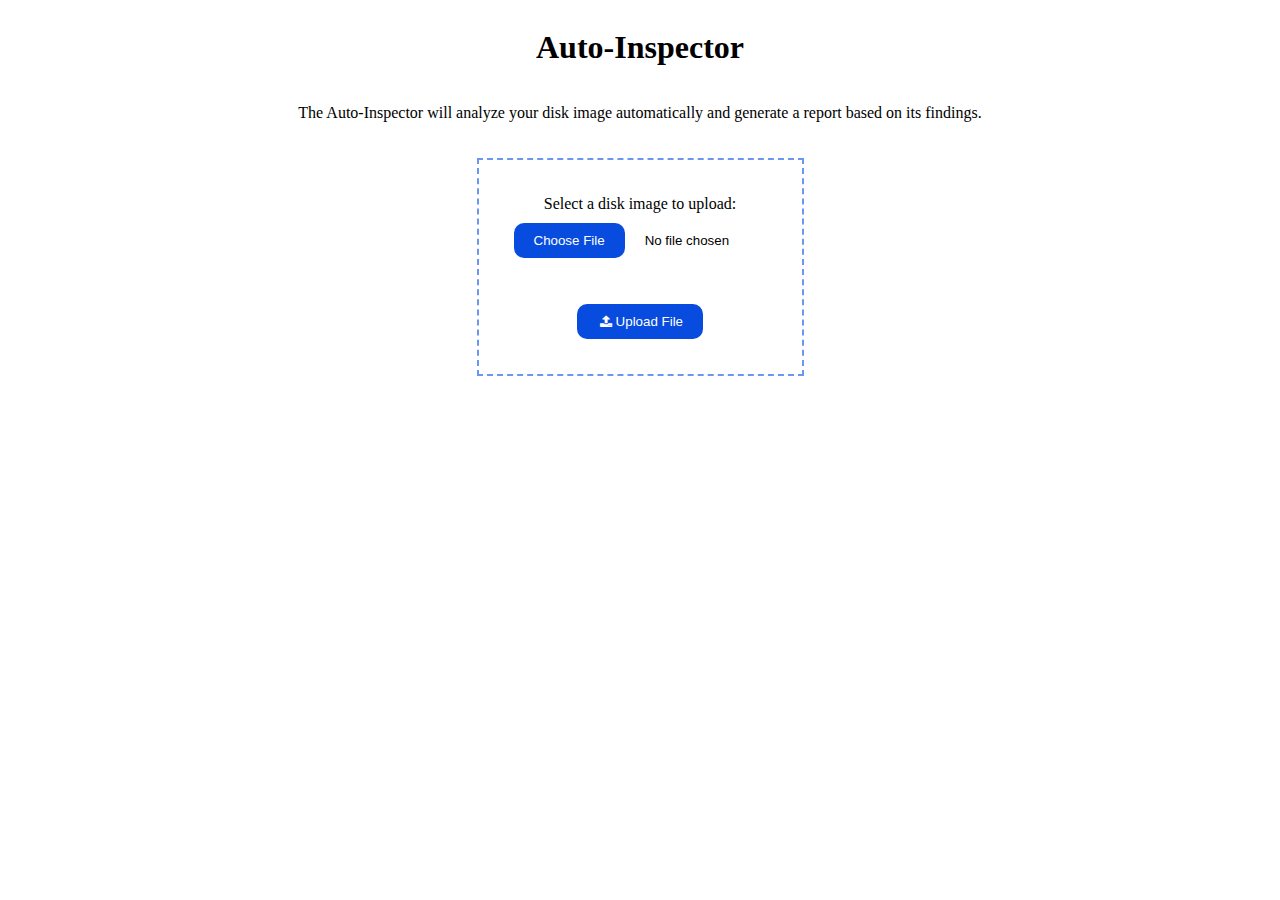
<file: index.html>
<!DOCTYPE html>
<html>
<head>
	<title>File Upload Form</title>
    <link rel="stylesheet" href="forensics.css">
    <link rel="stylesheet" href="./fontello-8b19267d/css/upload.css">
</head>
<body>
    <div class="vert">
        <h1>Auto-Inspector</h1>
        <p>The Auto-Inspector will analyze your disk image automatically and generate a report based on its findings.</p>
        <form action="uploads" method="post" enctype="multipart/form-data">
            <span class="vert box">
                <label style="margin:5px" for="file">Select a disk image to upload:</label>
                <input style="margin:5px" type="file" name="file" id="file"><br><br>
                <button style="margin:5px" type="submit" class="icon-upload" >Upload File</button>
            </span>
        </form>
    </div>
</body>
</html>
</file>
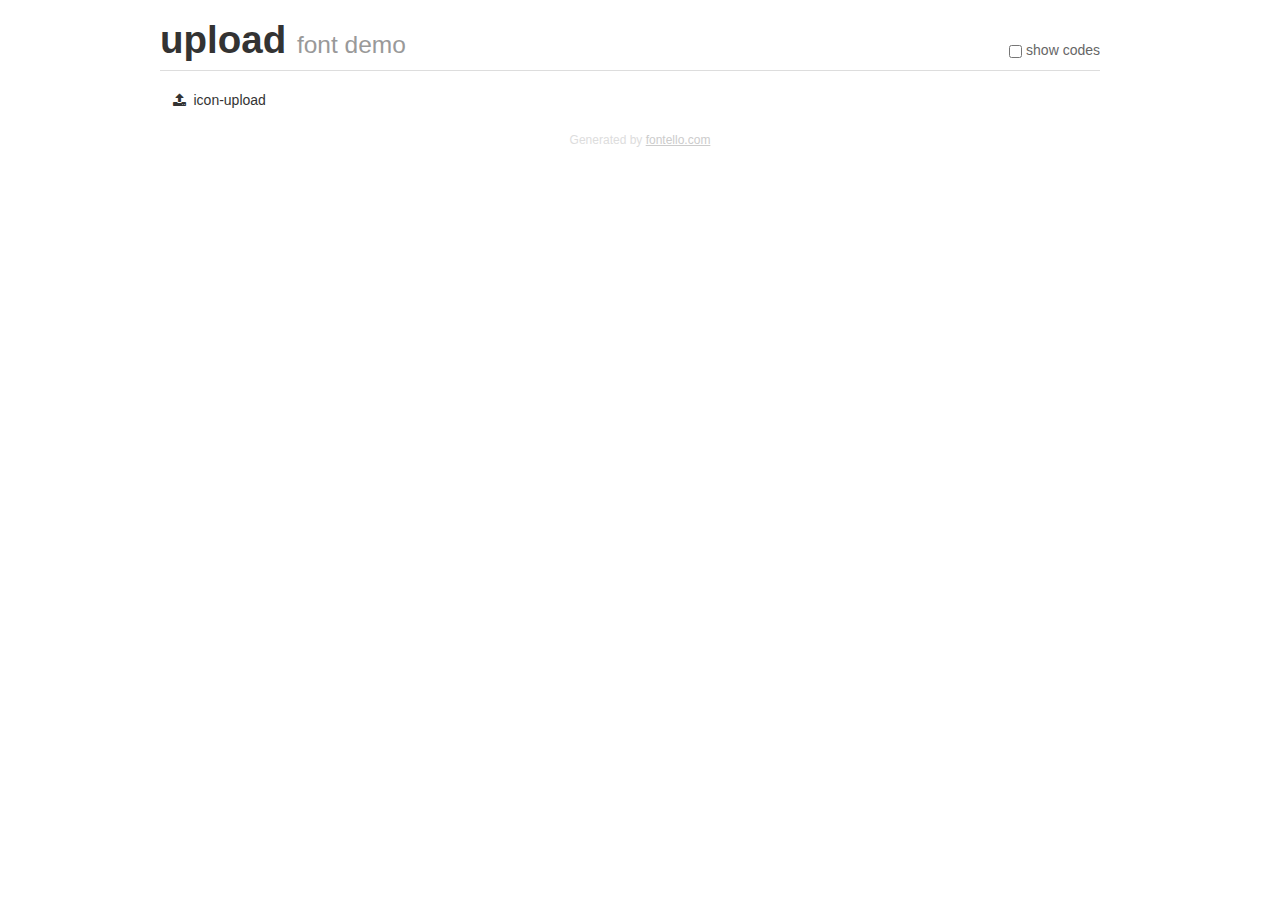
<file: fontello-8b19267d/demo.html>
<!DOCTYPE html>
<html>
  <head>
  <!--[if lt IE 9]><script language="javascript" type="text/javascript" src="//html5shim.googlecode.com/svn/trunk/html5.js"></script><![endif]-->
  <meta charset="UTF-8">
  <style>
    html {
      font-size: 100%;
      -webkit-text-size-adjust: 100%;
      -ms-text-size-adjust: 100%;
    }
    a:focus {
      outline: thin dotted #333;
      outline: 5px auto -webkit-focus-ring-color;
      outline-offset: -2px;
    }
    a:hover,
    a:active {
      outline: 0;
    }
    input {
      margin: 0;
      font-size: 100%;
      vertical-align: middle;
      *overflow: visible;
      line-height: normal;
    }
    input::-moz-focus-inner {
      padding: 0;
      border: 0;
    }
    body {
      margin: 0;
      font-family: "Helvetica Neue", Helvetica, Arial, sans-serif;
      font-size: 14px;
      line-height: 20px;
      color: #333;
      background-color: #fff;
    }
    a {
      color: #08c;
      text-decoration: none;
    }
    a:hover {
      color: #005580;
      text-decoration: underline;
    }
    .row {
      margin-left: -20px;
      *zoom: 1;
    }
    .row:before,
    .row:after {
      display: table;
      content: "";
      line-height: 0;
    }
    .row:after {
      clear: both;
    }
    .span3 {
      float: left;
      min-height: 1px;
      margin-left: 20px;
      width: 220px;
    }
    .container {
      width: 940px;
      margin-right: auto;
      margin-left: auto;
      *zoom: 1;
    }
    .container:before,
    .container:after {
      display: table;
      content: "";
      line-height: 0;
    }
    .container:after {
      clear: both;
    }
    small {
      font-size: 85%;
    }
    h1 {
      margin: 10px 0;
      font-family: inherit;
      font-weight: bold;
      line-height: 20px;
      color: inherit;
      text-rendering: optimizelegibility;
      line-height: 40px;
      font-size: 38.5px;
    }
    h1 small {
      font-weight: normal;
      line-height: 1;
      color: #999;
      font-size: 24.5px;
    }

    body {
      margin-top: 90px;
    }
    .header {
      position: fixed;
      top: 0;
      left: 50%;
      margin-left: -480px;
      background-color: #fff;
      border-bottom: 1px solid #ddd;
      padding-top: 10px;
      z-index: 10;
    }
    .footer {
      color: #ddd;
      font-size: 12px;
      text-align: center;
      margin-top: 20px;
    }
    .footer a {
      color: #ccc;
      text-decoration: underline;
    }
    .the-icons {
      font-size: 14px;
      line-height: 24px;
    }
    .switch {
      position: absolute;
      right: 0;
      bottom: 10px;
      color: #666;
    }
    .switch input {
      margin-right: 0.3em;
    }
    .codesOn .i-name {
      display: none;
    }
    .codesOn .i-code {
      display: inline;
    }
    .i-code {
      display: none;
    }
    @font-face {
      font-family: 'upload';
      src: url('./font/upload.eot?99426622');
      src: url('./font/upload.eot?99426622#iefix') format('embedded-opentype'),
           url('./font/upload.woff?99426622') format('woff'),
           url('./font/upload.ttf?99426622') format('truetype'),
           url('./font/upload.svg?99426622#upload') format('svg');
      font-weight: normal;
      font-style: normal;
    }
    .demo-icon {
      font-family: "upload";
      font-style: normal;
      font-weight: normal;
      speak: never;
     
      display: inline-block;
      text-decoration: inherit;
      width: 1em;
      margin-right: .2em;
      text-align: center;
      /* opacity: .8; */
     
      /* For safety - reset parent styles, that can break glyph codes*/
      font-variant: normal;
      text-transform: none;
     
      /* fix buttons height, for twitter bootstrap */
      line-height: 1em;
     
      /* Animation center compensation - margins should be symmetric */
      /* remove if not needed */
      margin-left: .2em;
     
      /* You can be more comfortable with increased icons size */
      /* font-size: 120%; */
     
      /* Font smoothing. That was taken from TWBS */
      -webkit-font-smoothing: antialiased;
      -moz-osx-font-smoothing: grayscale;
     
      /* Uncomment for 3D effect */
      /* text-shadow: 1px 1px 1px rgba(127, 127, 127, 0.3); */
    }
    </style>
    <link rel="stylesheet" href="css/animation.css"><!--[if IE 7]><link rel="stylesheet" href="css/" + font.fontname + "-ie7.css"><![endif]-->
    <script>
      function toggleCodes(on) {
        var obj = document.getElementById('icons');
      
        if (on) {
          obj.className += ' codesOn';
        } else {
          obj.className = obj.className.replace(' codesOn', '');
        }
      }
    </script>
  </head>
  <body>
    <div class="container header">
      <h1>upload <small>font demo</small></h1>
      <label class="switch">
        <input type="checkbox" onclick="toggleCodes(this.checked)">show codes
      </label>
    </div>
    <div class="container" id="icons">
      <div class="row">
        <div class="span3" title="Code: 0xe800">
          <i class="demo-icon icon-upload">&#xe800;</i> <span class="i-name">icon-upload</span><span class="i-code">0xe800</span>
        </div>
      </div>
    </div>
    <div class="container footer">Generated by <a href="https://fontello.com">fontello.com</a></div>
  </body>
</html>
</file>
<file: forensics.css>
.vert {
    display: flex;
    flex-direction: column;
    align-items: center;
}

/* upload button css: https://nikitahl.com/custom-styled-input-type-file */ 
button, input[type=file]::file-selector-button {
    margin-right: 20px;
    border: none;
    background: #084cdf;
    padding: 10px 20px;
    border-radius: 10px;
    color: #fff;
    cursor: pointer;
    transition: background .2s ease-in-out;
  }
  
button:hover, input[type=file]::file-selector-button:hover {
background: #0d45a5;
}

.box {
    margin: 20px;
    padding: 30px;
    border-color: #6b96f3;
    border-width: 2px;
    border-style: dashed;
}

/* Remove default bullets */
ul, .myUL {
    list-style-type: none;
  }
  
  /* Remove margins and padding from the parent ul */
  .myUL {
    margin: 0;
    padding: 0;
  }
  
  /* Style the caret/arrow */
  .caret {
    cursor: pointer;
    user-select: none; /* Prevent text selection */
  }
  
  /* Create the caret/arrow with a unicode, and style it */
  .caret::before {
    content: "\25B6";
    color: black;
    display: inline-block;
    margin-right: 6px;
  }
  
  /* Rotate the caret/arrow icon when clicked on (using JavaScript) */
  .caret-down::before {
    transform: rotate(90deg);
  }
  
  /* Hide the nested list */
  .nested {
    display: none;
  }
  
  /* Show the nested list when the user clicks on the caret/arrow (with JavaScript) */
  .active {
    display: block;
  }

/* Style the tab */
.tab {
  overflow: hidden;
  border: 1px solid #ccc;
  background-color: #f1f1f1;
}

/* Style the buttons inside the tab */
.tab button {
  color: #000;
  background-color: inherit;
  float: left;
  border: none;
  outline: none;
  cursor: pointer;
  padding: 14px 16px;
  transition: 0.3s;
  font-size: 17px;
}

/* Change background color of buttons on hover */
.tab button:hover {
  background-color: #ddd;
}

/* Create an active/current tablink class */
.tab button.active {
  background-color: #ccc;
}

/* Style the tab content */
.tabcontent {
  display: none;
  padding: 6px 12px;
  border: 1px solid #ccc;
  border-top: none;
}
</file>
<file: fontello-8b19267d/css/upload.css>
@font-face {
  font-family: 'upload';
  src: url('../font/upload.eot?37100803');
  src: url('../font/upload.eot?37100803#iefix') format('embedded-opentype'),
       url('../font/upload.woff2?37100803') format('woff2'),
       url('../font/upload.woff?37100803') format('woff'),
       url('../font/upload.ttf?37100803') format('truetype'),
       url('../font/upload.svg?37100803#upload') format('svg');
  font-weight: normal;
  font-style: normal;
}
/* Chrome hack: SVG is rendered more smooth in Windozze. 100% magic, uncomment if you need it. */
/* Note, that will break hinting! In other OS-es font will be not as sharp as it could be */
/*
@media screen and (-webkit-min-device-pixel-ratio:0) {
  @font-face {
    font-family: 'upload';
    src: url('../font/upload.svg?37100803#upload') format('svg');
  }
}
*/
[class^="icon-"]:before, [class*=" icon-"]:before {
  font-family: "upload";
  font-style: normal;
  font-weight: normal;
  speak: never;

  display: inline-block;
  text-decoration: inherit;
  width: 1em;
  margin-right: .2em;
  text-align: center;
  /* opacity: .8; */

  /* For safety - reset parent styles, that can break glyph codes*/
  font-variant: normal;
  text-transform: none;

  /* fix buttons height, for twitter bootstrap */
  line-height: 1em;

  /* Animation center compensation - margins should be symmetric */
  /* remove if not needed */
  margin-left: .2em;

  /* you can be more comfortable with increased icons size */
  /* font-size: 120%; */

  /* Font smoothing. That was taken from TWBS */
  -webkit-font-smoothing: antialiased;
  -moz-osx-font-smoothing: grayscale;

  /* Uncomment for 3D effect */
  /* text-shadow: 1px 1px 1px rgba(127, 127, 127, 0.3); */
}

.icon-upload:before { content: '\e800'; } /* '' */
</file>
<file: fontello-8b19267d/css/animation.css>
/*
   Animation example, for spinners
*/
.animate-spin {
  -moz-animation: spin 2s infinite linear;
  -o-animation: spin 2s infinite linear;
  -webkit-animation: spin 2s infinite linear;
  animation: spin 2s infinite linear;
  display: inline-block;
}
@-moz-keyframes spin {
  0% {
    -moz-transform: rotate(0deg);
    -o-transform: rotate(0deg);
    -webkit-transform: rotate(0deg);
    transform: rotate(0deg);
  }

  100% {
    -moz-transform: rotate(359deg);
    -o-transform: rotate(359deg);
    -webkit-transform: rotate(359deg);
    transform: rotate(359deg);
  }
}
@-webkit-keyframes spin {
  0% {
    -moz-transform: rotate(0deg);
    -o-transform: rotate(0deg);
    -webkit-transform: rotate(0deg);
    transform: rotate(0deg);
  }

  100% {
    -moz-transform: rotate(359deg);
    -o-transform: rotate(359deg);
    -webkit-transform: rotate(359deg);
    transform: rotate(359deg);
  }
}
@-o-keyframes spin {
  0% {
    -moz-transform: rotate(0deg);
    -o-transform: rotate(0deg);
    -webkit-transform: rotate(0deg);
    transform: rotate(0deg);
  }

  100% {
    -moz-transform: rotate(359deg);
    -o-transform: rotate(359deg);
    -webkit-transform: rotate(359deg);
    transform: rotate(359deg);
  }
}
@-ms-keyframes spin {
  0% {
    -moz-transform: rotate(0deg);
    -o-transform: rotate(0deg);
    -webkit-transform: rotate(0deg);
    transform: rotate(0deg);
  }

  100% {
    -moz-transform: rotate(359deg);
    -o-transform: rotate(359deg);
    -webkit-transform: rotate(359deg);
    transform: rotate(359deg);
  }
}
@keyframes spin {
  0% {
    -moz-transform: rotate(0deg);
    -o-transform: rotate(0deg);
    -webkit-transform: rotate(0deg);
    transform: rotate(0deg);
  }

  100% {
    -moz-transform: rotate(359deg);
    -o-transform: rotate(359deg);
    -webkit-transform: rotate(359deg);
    transform: rotate(359deg);
  }
}
</file>
